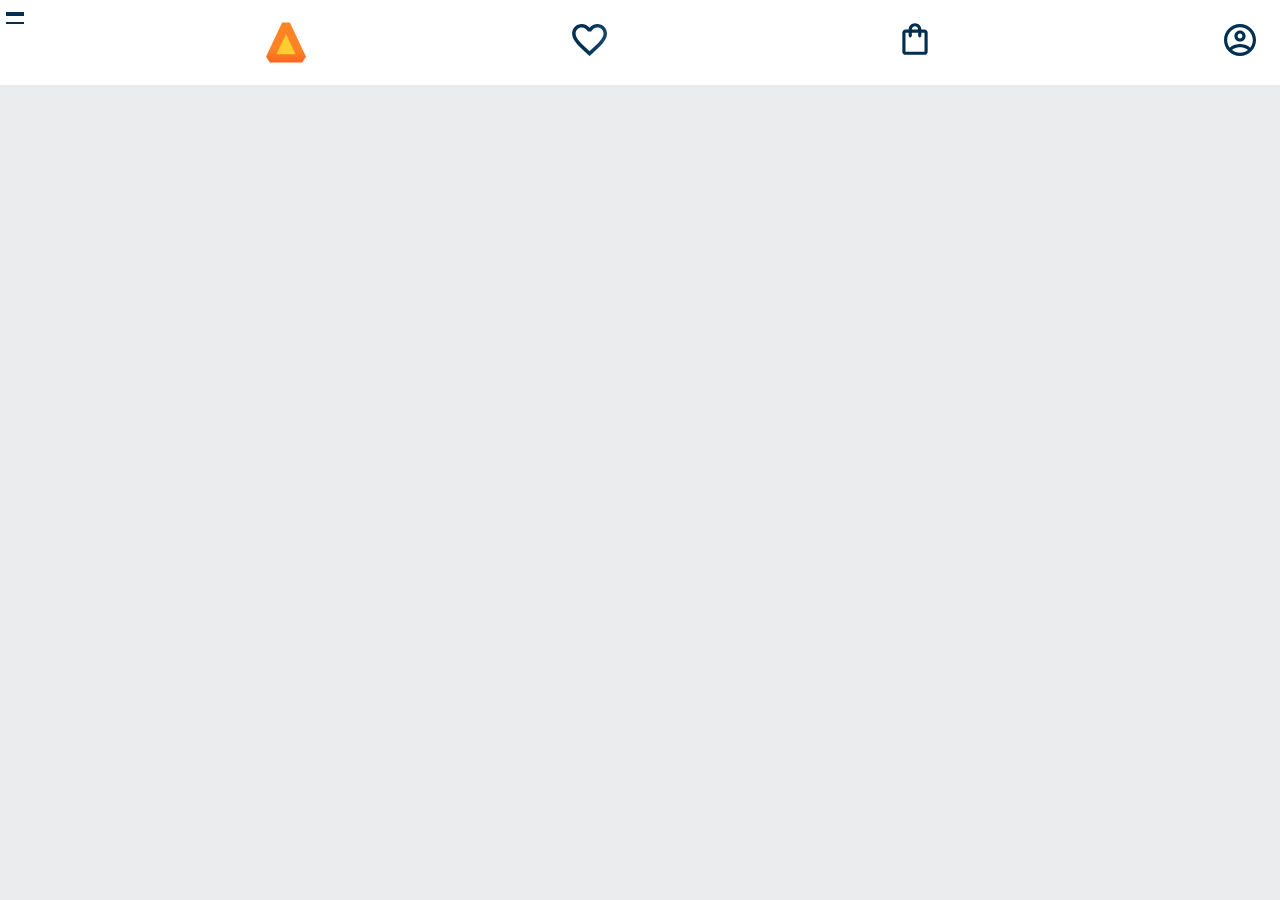
<file: index.html>
<!DOCTYPE html>
<html lang="pt-br">

<head>
    <meta charset="UTF-8">
    <meta name="viewport" content="width=device-width, initial-scale=1.0">
    <title> Alura Book</title>
    
    <link rel="stylesheet" href="reset.css">
    <link rel="stylesheet" href="reset.css">
    <link rel="stylesheet" href="style.css">
</head>

<body>

    <header class="cabecalho">
        <span class="cabecalho__menu-hamburguer"></span>

        <img src="img/Logo.svg" alt="logotipo da alura book" class="cabecalho__logo">

        <a href="#"> <img src="img/Favoritos.svg" alt="meus favoritos" class="cabecalho__imagem"></a>

        <a href=""> <img src="img/Compras.svg" alt="Carrinho de compras" class="cabecalho__imagem"></a>

        <a href="#"> <img src="img/Usuário.svg" alt="meu perfil" class="cabecalho__imagem"></a>

    </header>

</body>
</html>
</file>
<file: style.css>
@import url("styles/header.css");
:root{
    --cor-de-fundo:#EBECEE;
   }

 body{
    background-color: var(--cor-de-fundo);
 }

 h1{
    background-color:white;
 }

 :root
{
    --cor-de-fundo:#ebecee;
    --branco:#ffffff;
    --laranja:#FECD2F;
   }
</file>
